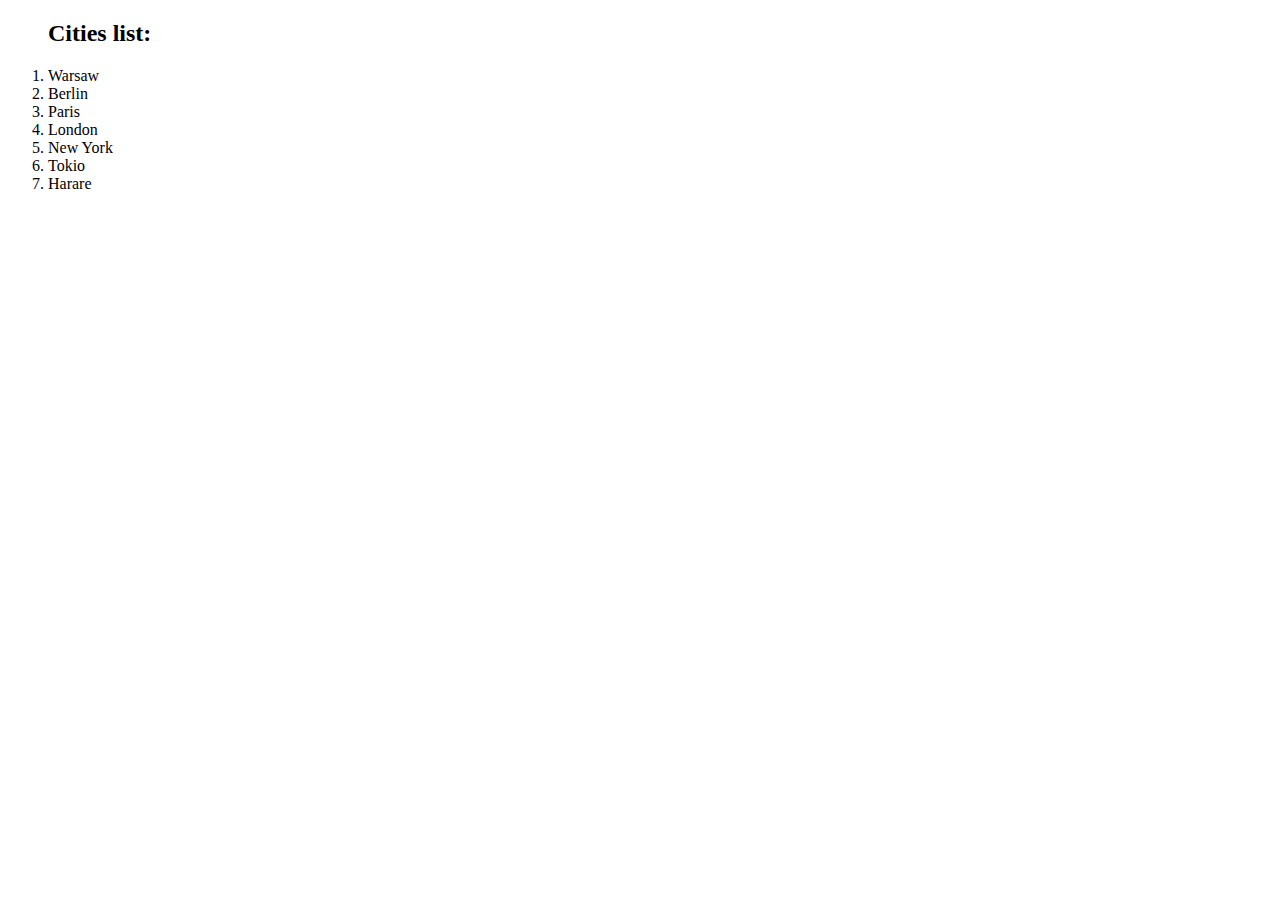
<file: 1-lista-miast/index.html>
<!DOCTYPE html>
<html lang="en">

<head>
    <meta charset="UTF-8">
    <meta http-equiv="X-UA-Compatible" content="IE=edge">
    <meta name="viewport" content="width=device-width, initial-scale=1.0">
    <title>1-lista-miast</title>
    <script defer src="script/script.js"></script>
</head>

<body>
    <ol id="cities-list"></ol>
</body>

</html>
</file>
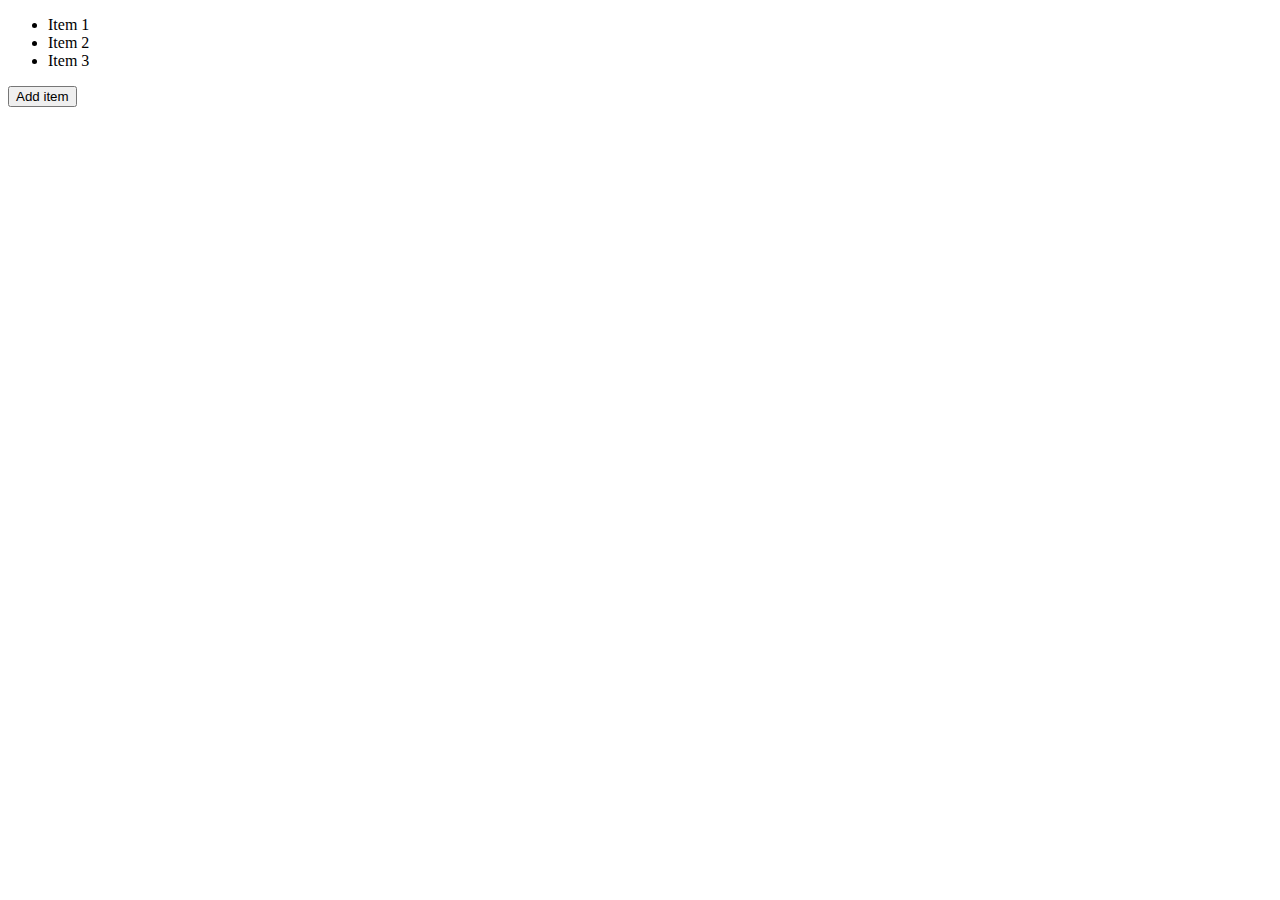
<file: 2-dodaj-element-listy/index.html>
<!DOCTYPE html>
<html lang="en">

<head>
    <meta charset="UTF-8">
    <meta http-equiv="X-UA-Compatible" content="IE=edge">
    <meta name="viewport" content="width=device-width, initial-scale=1.0">
    <title>Document</title>
</head>

<body>
    <ul id="items">
        <li class="item">Item 1</li>
        <li class="item">Item 2</li>
        <li class="item">Item 3</li>
    </ul>
    <button id="add-item-button">Add item</button>
    <script src="script/script.js"></script>
</body>

</html>
</file>
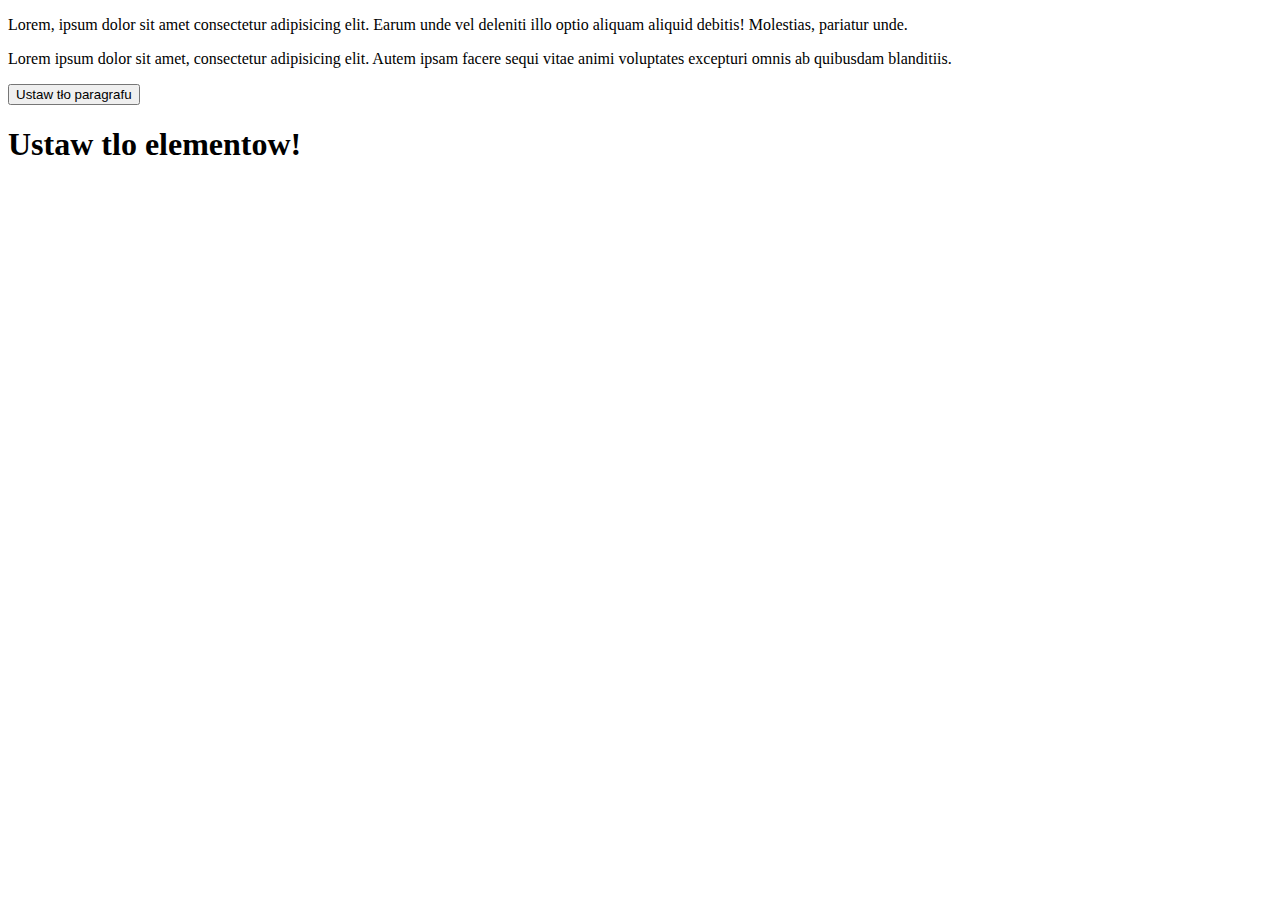
<file: 3-ustaw-tlo-elementow-html/index.html>
<!DOCTYPE html>
<html lang="en">

<head>
    <meta charset="UTF-8">
    <meta http-equiv="X-UA-Compatible" content="IE=edge">
    <meta name="viewport" content="width=device-width, initial-scale=1.0">
    <title>3-ustaw-tlo-elementow-html</title>
    <link rel="stylesheet" href="css/style.css">
</head>

<body>
    <!-- <script src="js/script.js"></script> -->
    <p class="paragraf-1">Lorem, ipsum dolor sit amet consectetur adipisicing elit. Earum unde vel deleniti illo optio
        aliquam aliquid debitis! Molestias, pariatur unde.</p>
    <p class="paragraf-2">Lorem ipsum dolor sit amet, consectetur adipisicing elit. Autem ipsam facere sequi vitae animi
        voluptates excepturi omnis ab quibusdam blanditiis.</p>
    <button id="set-background">Ustaw tło paragrafu</button>
    <script src="js/script.js"></script>
</body>

</html>
</file>
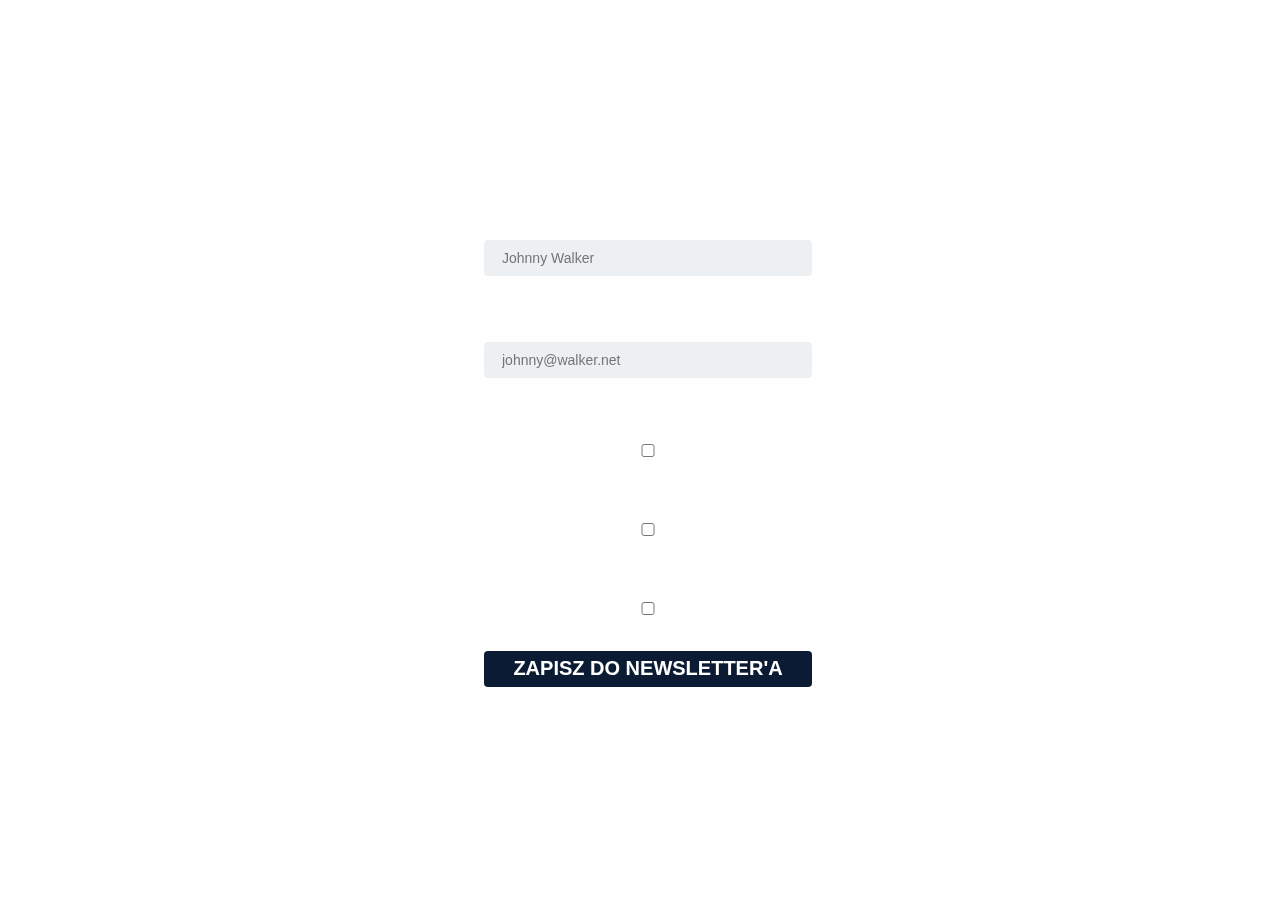
<file: 5-walidacja-formularza-zapisu-do-newslettera/index.html>
<!DOCTYPE html>
<html lang="en">

<head>
    <meta charset="UTF-8">
    <meta http-equiv="X-UA-Compatible" content="IE=edge">
    <meta name="viewport" content="width=device-width, initial-scale=1.0">
    <title>Document</title>
    <link rel="stylesheet" href="css/style.css">
    <script defer src="script/script.js"></script>
</head>

<body>

    <div class="container">
        <ul id="errors"></ul>
        <div class="form">
            <form action="" id="newsletter-form">
                <label>Imię i nazwisko <input type="text" class="type-in" name="name" id="name"
                        placeholder="Johnny Walker"></label>
                <label>Adres email <input type="email" class="type-in" name="email" id="email"
                        placeholder="johnny@walker.net"></label>
                <label>Wyrazam zgodę na cookies <input type="checkbox" name="" id="cookies-checked"></label>
                <label>Wyrazam zgodę na ciasteczka <input type="checkbox" name="" id="ciasteczka-checked"></label>
                <label>Wyrazam zgodę na wszystko <input type="checkbox" name="" id="all-checked"></label>
                <button type="submit">Zapisz do Newsletter'a</button>
            </form>
        </div>
    </div>

</body>

</html>
</file>
<file: 3-ustaw-tlo-elementow-html/css/style.css>
.bg-red {
    background-color: red;
}

.bg-yellow {
    background-color: yellow;
}
</file>
<file: 5-walidacja-formularza-zapisu-do-newslettera/css/style.css>
body {
    width: 100vw;
    height: 100vh;
    /* background: #132c51; */
    background: url(http://ipla-e2-22.pluscdn.pl/p/redb/ax/axytr9pfo1ova2yexpzegcw8puh5b57x.jpg);
    display: flex;
    align-items: center;
    justify-content: center;
    backdrop-filter: blur(10px);

}

.container {
    position: relative;
    /* background-color: #112849; */
    color: white;
    min-width: 400px;
    max-width: 30%;
    min-height: 60%;
    border-radius: 6px;
    padding: 36px;
    box-sizing: border-box;
    transition-duration: 1s;
    overflow: hidden;
    /* backdrop-filter: blur(10px); */
}

.container::before {
    left: 0;
    top: 0;
    position: absolute;
    content: "";
    display: block;
    height: 100%;
    width: 100%;
}

.container:hover {
    box-shadow: 0 0 6px #ffffff, 0 0 6px #ffffff;
}

.form {
    /* po */
    text-align: left;
}

#errors {
    color: orangered;
}

label,
input,
button,
select {
    display: block;
    width: 100%;
    border: none;
    box-sizing: border-box;
    margin: 12px 0 36px;
}

label {
    margin-bottom: 6px;
}

.type-in,
select {
    background: #ecf0f3;
    padding-left: 18px;
    height: 36px;
    font-size: 14px;
    border-radius: 4px;
}

button {
    color: white;
    text-transform: uppercase;
    background-color: #0b1b34;
    height: 36px;
    border-radius: 4px;
    margin-top: 18px;
    cursor: pointer;
    font-weight: 600;
    font-size: 20px;
    transition: 0.5s;
}

button:hover {
    box-shadow: 0 0 6px #ffffff, 0 0 6px #ffffff;
}
</file>
